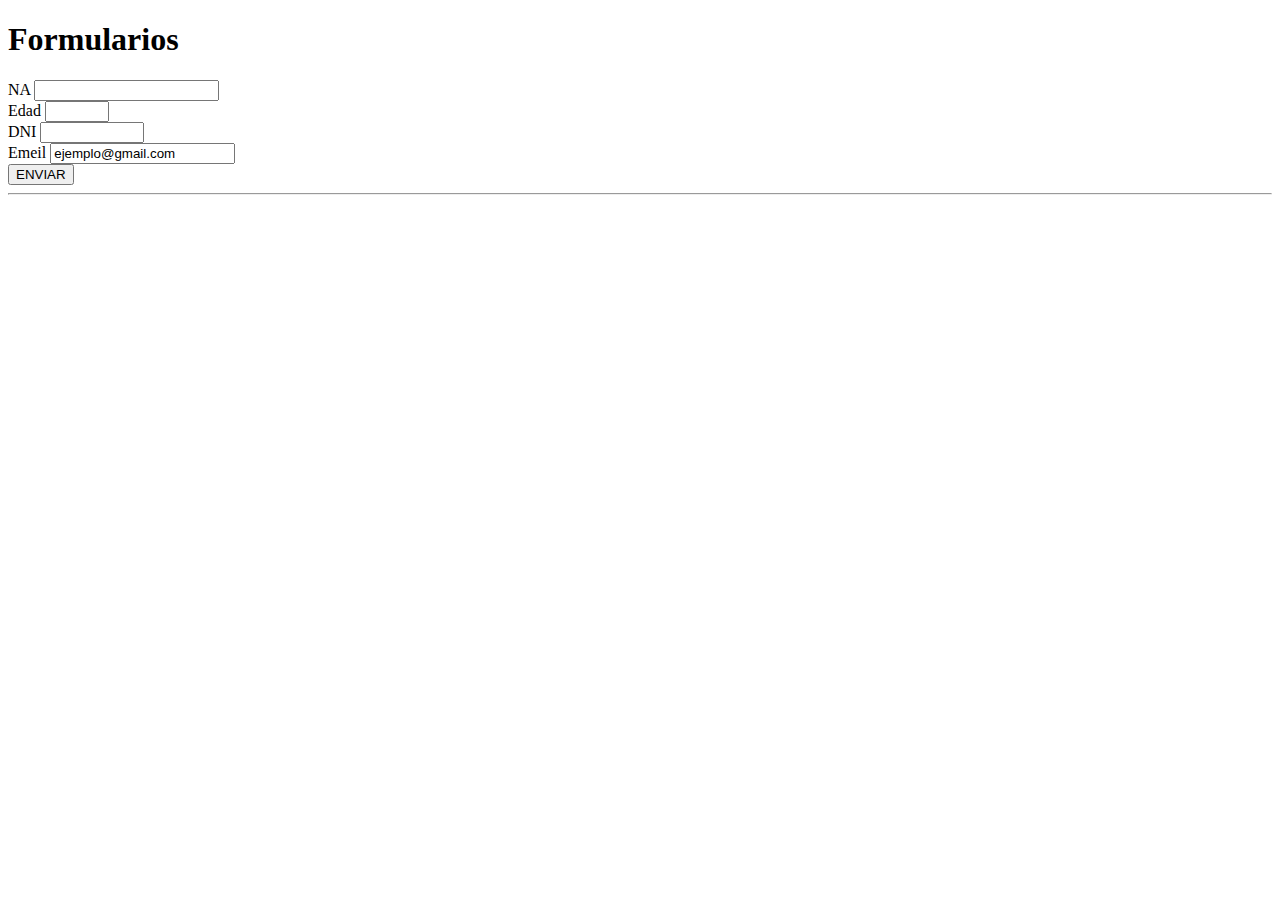
<file: 07-proyecto/formularios/index.html>
<!doctype html>
<html lang="en">

<head>
    <meta charset="utf-8">
    <meta name="viewport" content="width=device-width, initial-scale=1">
    <title>formularios</title>

    <link href="https://cdn.jsdelivr.net/npm/bootstrap@5.2.2/dist/css/bootstrap.min.css" rel="stylesheet"
        integrity="sha384-Zenh87qX5JnK2Jl0vWa8Ck2rdkQ2Bzep5IDxbcnCeuOxjzrPF/et3URy9Bv1WTRi" crossorigin="anonymous">
</head>

<body>
    <h1>Formularios</h1>
    <form>
        <div class="container m-5">
            <div class="row">

                <div class="col-lg-8 col-md-6 bg-primary">
                    <label for="nombre" class="form-label">NA</label>
                    <input type="text" name="nombre" id="nombre" class="form-control">
                </div>

                <div class="col-lg-4 col-md-6 bg-secondary">

                    <label for="edad" class="form-label">Edad</label>
                    <input type="number" name="edad" id="edad" min="0" max="110" class="form-control">
                </div>
            </div>
            <div class="row">

                <div class="col-lg-3 col-md-6 bg-info">
                    <label for="DNI" class="form-label">DNI</label>
                    <input type="number" name="DNI" min="0" max="60000000" id="DNI" class="form-control">

                </div>

                <div class="col-lg-9 col-md-6 bg-danger">

                    <label for="email">Emeil</label>
                    <input type="email" name="email" id="email" value="ejemplo@gmail.com" class="form-control">
                </div>

            </div>


            <div class="row mt-3">

                <div class="col-lg-3"> <button type="submit" class="btn btn-primary">ENVIAR</button></div>

            </div>





        </div>
        <hr>



    </form>

    <script src="https://cdn.jsdelivr.net/npm/bootstrap@5.2.2/dist/js/bootstrap.bundle.min.js"
        integrity="sha384-OERcA2EqjJCMA+/3y+gxIOqMEjwtxJY7qPCqsdltbNJuaOe923+mo//f6V8Qbsw3"
        crossorigin="anonymous"></script>
</body>

</html>
</file>
